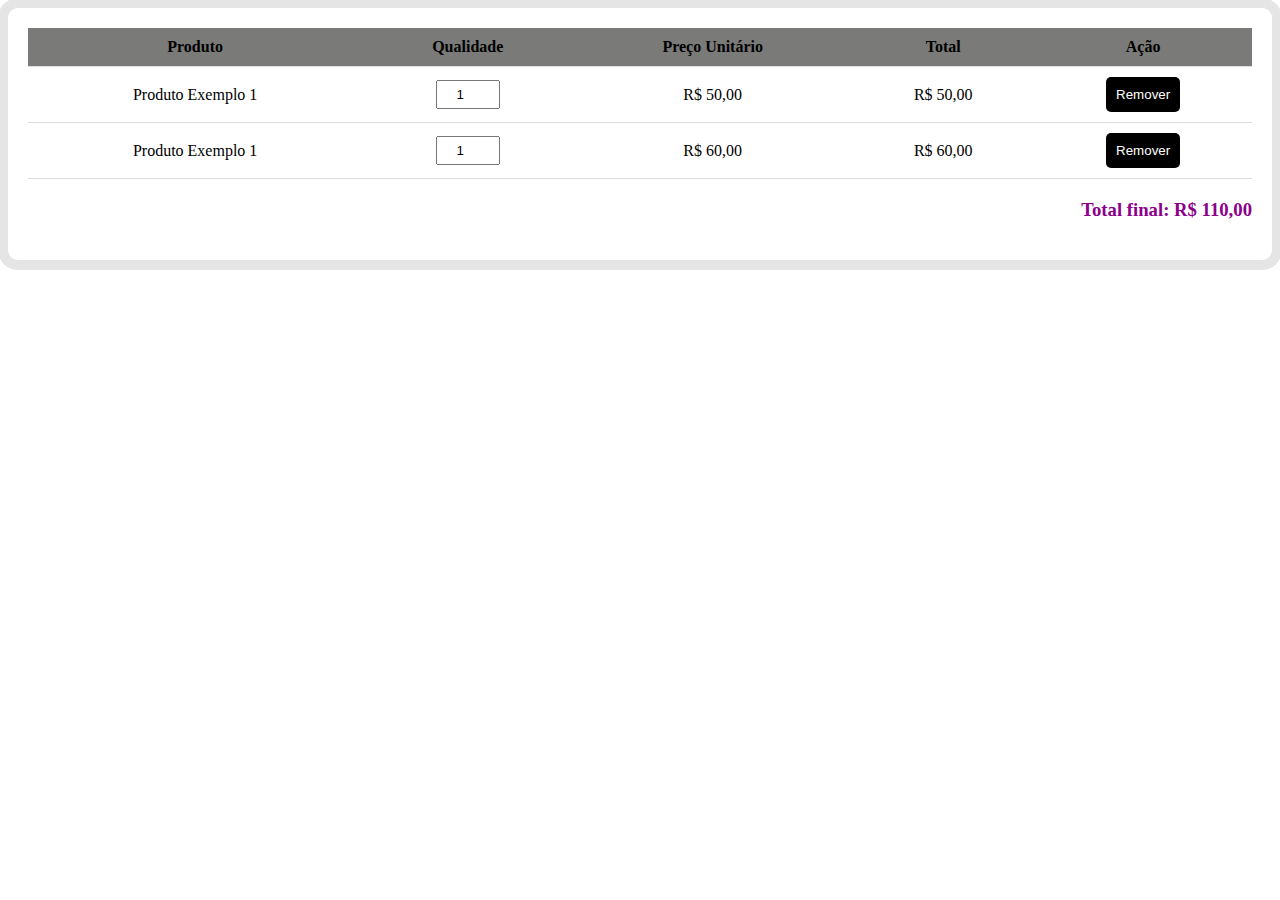
<file: carrinho.html>
<!DOCTYPE html>
<html lang="pt-br">

<head>
    <meta charset="UTF-8">
    <meta name="viewport" content="width=device-width, initial-scale=1.0">
    <title>PLAYVINYL 💿</title>
    <link rel="stylesheet" href="carrinho.css">
    <link rel="stylesheet" href="carrinho.js">
    <link rel="shotcut icon" href="favicon.ico">
</head>
 <main>
    <section class="carrinho">
        <table>
            <thead>
                <tr>
                    <th>Produto</th>
                    <th>Qualidade</th>
                    <th>Preço Unitário</th>
                    <th>Total</th>
                    <th>Ação</th>
                </tr>
            </thead>
            <tbody>
                <tr>
                    <td>Produto Exemplo 1</td>     
                    <td>
                        <input type="number" value="1" min="1" class="quantidade">
                    </td>
                        <td class="Preço Unitário"> R$ 50,00</td>
                        <td class="Preço Total"> R$ 50,00</td>
                        <td>
                            <button class="remover-produto">Remover</button>
                    </td>    
                </tr>
                <tr>
                    <td>Produto Exemplo 1</td>     
                    <td>
                        <input type="number" value="1" min="1" class="quantidade">
                    </td>
                        <td class="Preço Unitário"> R$ 60,00</td>
                        <td class="Preço Total"> R$ 60,00</td>
                        <td>
                            <button class="remover-produto">Remover</button>
                    </td>    
                </tr>
            </tbody>
        </table>
        <div class="total-final">
        <h3>Total final: <span id="total-final">R$ 110,00</span></h3>
        </div>
    </section>
 </main>
 <script src="carrinho.js"></script>
</body>
</html>
</file>
<file: carrinho.css>
main{
    background-color: white;
    padding: 20px;
    border-radius: 10px;
    box-shadow: 0 0 0 10px rgba(0, 0, 0, 0.1);
}
/* TABELA DO CARRINHO */
table{
    width: 100%;
    border-collapse: collapse;
    margin-bottom: 20px;
}
th, td {
    padding: 10px;
    text-align: center;
    border-bottom: 1px solid #ddd;
}
 
th {
    background-color: rgb(122, 122, 121);
    font-weight: bold;
}
 
/* INPUT */
input.quantidade {
    width: 50px;
    padding: 5px;
    text-align: center;
}
 
/* BOTÃO REMOVER */
button.remover-produto {
    background-color: rgb(8, 8, 8);
    color: rgb(255, 255, 255);
    border: none;
    padding: 10px;
    border-radius: 5px;
    cursor: pointer;
    background-color: rgb(0, 0, 0);
}
 
/* TOTAL NO FINAL */
.total-final{
    text-align: right;
    margin-top: 20px;
}
.total-final h3 {
    color: darkmagenta;
}
#total-final {
    color: darkmagenta;
}
button.remover-produto:hover {
    background-color: #ffffff;
}
</file>
